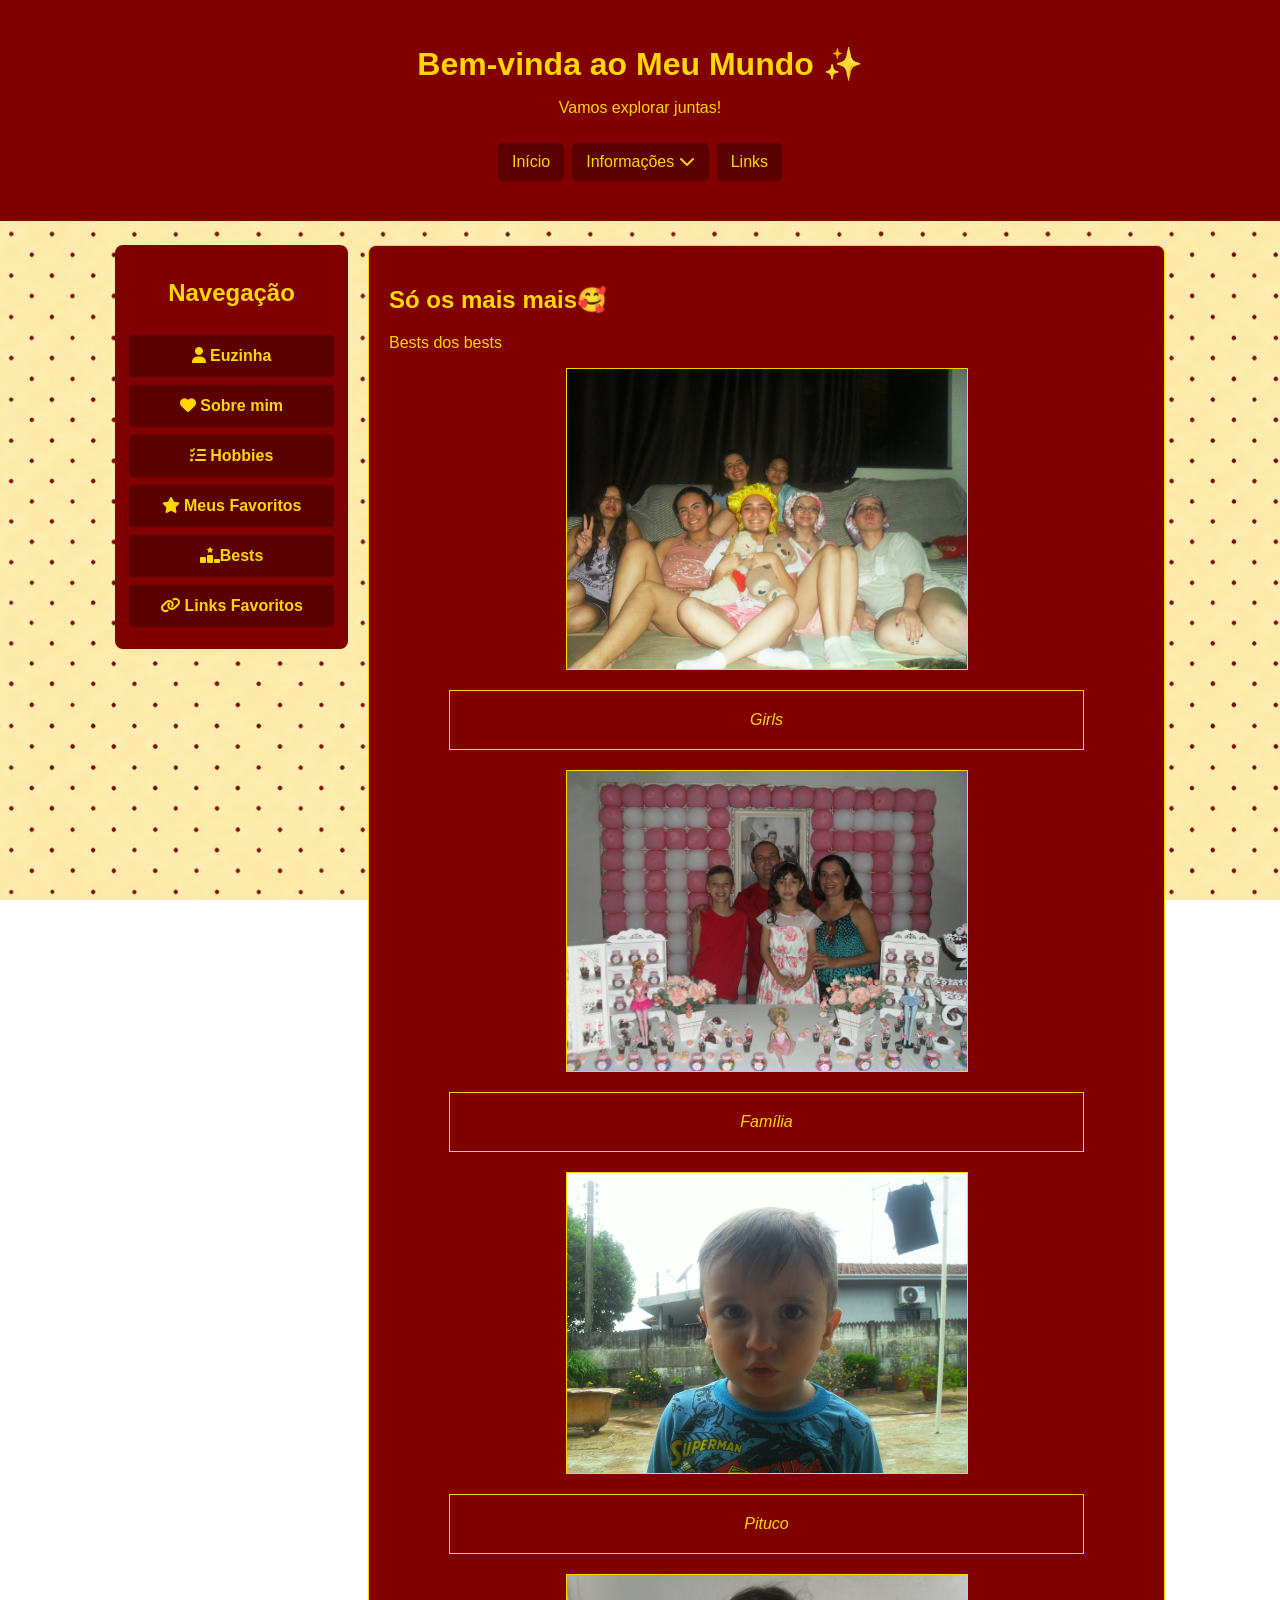
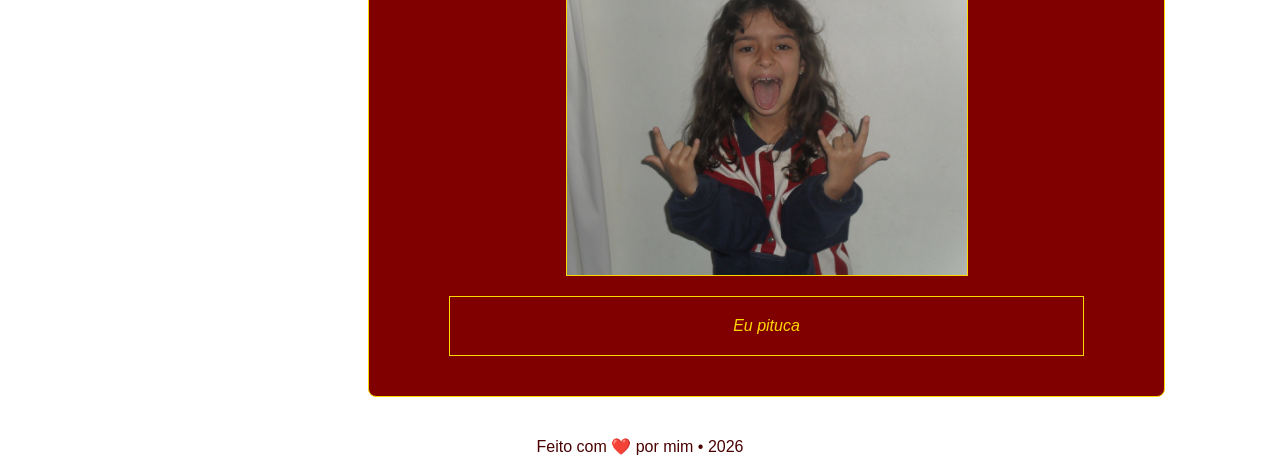
<file: Exercicios/exercicio1/bests.html>
<!DOCTYPE html>
<html lang="pt-br">
<head>
    <meta charset="UTF-8">
    <meta name="viewport" content="width=device-width, initial-scale=1.0">
    <title>Meu Cantinho | Meu Site Pessoal</title>
    <link rel="stylesheet" href="style.css">
    <!-- Font Awesome para ícones -->
    <link rel="stylesheet" href="https://cdnjs.cloudflare.com/ajax/libs/font-awesome/6.5.1/css/all.min.css">
</head>
<body>

    <!-- Cabeçalho e Menu Superior -->
    <header class="topo" id="inicio">
        <h1>Bem-vinda ao Meu Mundo ✨</h1>
        <p>Vamos explorar juntas!</p>

        <nav class="menu-horizontal">
            <ul>
                <li><a href="index..html">Início</a></li>
                <li class="dropdown">
                    <a href="#sobre">Informações <i class="fa-solid fa-chevron-down"></i></a>
                    <ul class="submenu">
                        <li><a href="sobre.html">Sobre mim</a></li>
                        <li><a href="hobbies.html">Hobbies</a></li>
                        <li><a href="favoritos.html">Favoritos</a></li>
                        <li><a href="bests.html">Bests</a></li>
                    </ul>
                </li>
                <li><a href="#links">Links</a></li>
            </ul>
        </nav>
    </header>

    <!-- Estrutura Principal -->
    <div class="pagina">
        <!-- Menu Lateral -->
        <aside class="menu-lateral">
            <h2>Navegação</h2>
            <nav>
                <ul>
                    <li><a href="#imagens"><i class="fa-solid fa-user"></i> Euzinha</a></li>
                    <li><a href="#sobre"><i class="fa-solid fa-heart"></i> Sobre mim</a></li>
                    <li><a href="#listas"><i class="fa-solid fa-list-check"></i> Hobbies</a></li>
                    <li><a href="#favoritos"><i class="fa-sharp fa-solid fa-star"></i> Meus Favoritos</a></li>
                    <li><a href="#bests"><i class="fa-solid fa-ranking-star"></i>Bests</a></li>
                    <li><a href="#links"><i class="fa-solid fa-link"></i> Links Favoritos</a></li>
                </ul>
            </nav>
        </aside>

        <!-- Conteúdo Principal -->
        <main class="conteudo">

             <!-- Bests -->
            <section id="bests" class="section">
                <h2>Só os mais mais🥰</h2>
                <p>Bests dos bests</p>
                <figure class="fav">
                    <img src="Girls.JPG" alt="girls">
                    <figcaption><i>Girls</i></figcaption>

                    <img src="Familia.JPG" alt="Família">
                    <figcaption><i>Família</i></figcaption>

                    <img src="Davi.JPG" alt="Pituco">
                    <figcaption><i>Pituco</i></figcaption>

                    <img src="eu.JPG" alt="eu">
                    <figcaption><i>Eu pituca</i></figcaption>

                </figure>
            </section>
        </main>
    </div>

    <footer>
        <p>Feito com ❤️ por mim • 2026</p>
    </footer>
</body>
</html>
</file>
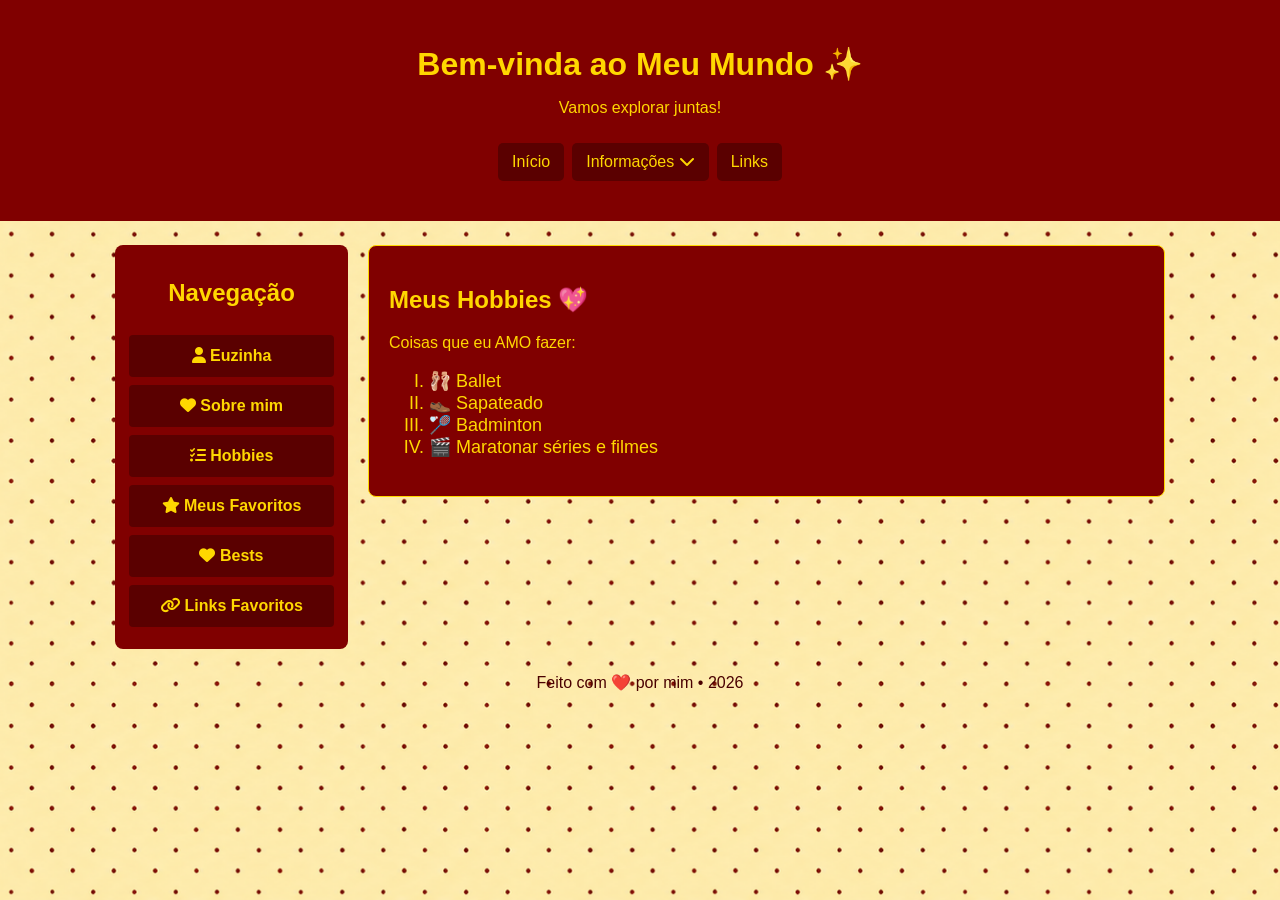
<file: Exercicios/exercicio1/hobbies.html>
<!DOCTYPE html>
<html lang="pt-br">
<head>
    <meta charset="UTF-8">
    <meta name="viewport" content="width=device-width, initial-scale=1.0">
    <title>Meu Cantinho | Meu Site Pessoal</title>
    <link rel="stylesheet" href="style.css">
    <link rel="stylesheet" href="https://cdnjs.cloudflare.com/ajax/libs/font-awesome/6.5.1/css/all.min.css">
</head>
<body>

    <header class="topo" id="inicio">
        <h1>Bem-vinda ao Meu Mundo ✨</h1>
        <p>Vamos explorar juntas!</p>

        <nav class="menu-horizontal">
            <ul>
                <li><a href="index..html">Início</a></li>
                <li>
                    <a href="index..html">Informações <i class="fa-solid fa-chevron-down"></i></a>
                    <ul class="submenu">
                        <li><a href="sobre.html">Sobre mim</a></li>
                        <li><a href="hobbies.html">Hobbies</a></li>
                        <li><a href="favoritos.html">Favoritos</a></li>
                        <li><a href="bests.html">Bests</a></li>

                    </ul>
                </li>
                <li><a href="#links">Links</a></li>
            </ul>
        </nav>
    </header>

    <div class="pagina">
        <aside class="menu-lateral">
            <h2>Navegação</h2>
            <nav>
                <ul>
                    <li><a href="#imagens"><i class="fa-solid fa-user"></i> Euzinha</a></li>
                    <li><a href="#sobre"><i class="fa-solid fa-heart"></i> Sobre mim</a></li>
                    <li><a href="#listas"><i class="fa-solid fa-list-check"></i> Hobbies</a></li>
                    <li><a href="#favoritos"><i class="fa-sharp fa-solid fa-star"></i> Meus Favoritos</a></li>
                    <li><a href="#bests"><i class="fa-notdog-duo fa-solid fa-heart"></i> Bests</a></li>
                    <li><a href="#links"><i class="fa-solid fa-link"></i> Links Favoritos</a></li>
                </ul>
            </nav>
        </aside>

        <main class="conteudo">

            <!-- Hobbies -->
            <section id="listas" class="section">
                <h2>Meus Hobbies 💖</h2>
                <p>Coisas que eu AMO fazer:</p>
                <ul class="lista-conteudo">
                    <li><span class="icon">🩰</span> Ballet</li>
                    <li><span class="icon">👞</span> Sapateado</li>
                    <li><span class="icon">🏸</span> Badminton</li>
                    <li><span class="icon">🎬</span> Maratonar séries e filmes</li>
                </ul>
            </section>
        </main>
    </div>

    <footer>
        <p>Feito com ❤️ por mim • 2026</p>
    </footer>

</body>
</html>
</file>
<file: Exercicios/exercicio1/style.css>
html {
    scroll-behavior: smooth;
    scrollbar-color: #800000 gold;
}

body {
    margin: 0;
    min-height: 100vh;
    font-family:Arial, Helvetica, sans-serif;
    color: #4a0000;
    background-image: url("retro.png");
    background-size: cover;
    background-position: center;
    background-repeat: no-repeat;
    background-attachment: fixed;
}
/* Cabeçalho */
.topo {
    background-color: #800000;
    color: gold;
    padding: 24px;
    text-align: center;
    font-family:'Lucida Sans', 'Lucida Sans Regular', 'Lucida Grande', 'Lucida Sans Unicode', Geneva, Verdana, sans-serif;
}

.topo h1 {
    margin-bottom: 8px;
}

.menu-horizontal ul {
    display: flex;
    gap: 8px;
    padding: 0px;
    list-style: none;
    justify-content: center;
    font-family:'Lucida Sans', 'Lucida Sans Regular', 'Lucida Grande', 'Lucida Sans Unicode', Geneva, Verdana, sans-serif;
}

.menu-horizontal a {
    display: block;
    background-color: #5a0000;
    color: gold;
    text-decoration: none;
    padding: 10px 14px;
    border-radius: 5px;
    margin-top: 10px;
}

.menu-horizontal a:hover {
    background-color: gold;
    color: #800000;
    cursor: pointer;
}

.menu-horizontal .submenu {
    display: none;
}

.menu-horizontal li:hover .submenu {
    display: block;
}

.pagina {
    display: flex;
    align-items: flex-start;
    max-width: 1050px;
    margin: 24px auto;
}

.menu-lateral {
    width: 205px;
    background-color: #800000;
    padding: 14px;
    border-radius: 8px;
    font-family:'Lucida Sans', 'Lucida Sans Regular', 'Lucida Grande', 'Lucida Sans Unicode', Geneva, Verdana, sans-serif;
}

.menu-lateral h2 {
    text-align: center;
    padding-bottom: 8px;
    color: gold;
}

.menu-lateral ul {
    list-style: none;
    margin: 0;
    padding: 0;
}

.menu-lateral a {
    display: block;
    padding: 12px 10px;
    color: gold;
    text-decoration: none;
    background-color: #5a0000;
    border-radius: 4px;
    margin-bottom: 8px;
    text-align: center;
    font-weight: bold;
}

.menu-lateral a:hover {
    background-color: #876c00;
}

.conteudo {
    flex: 1;
    margin-left: 20px;
}

img{
    width: 400px;
}
.section {
    padding: 20px;
    margin-bottom: 16px;
    background-color: #800000;
    border: 1px solid gold;
    border-radius: 8px;
    color: gold;
}

.imagem {
    border: 2px solid gold;
    border-radius: 4px;
}

.lista-conteudo {
    font-size: 18px;
    list-style: upper-roman;
}

.link {
    display: inline-block;
    background-color: gold;
    color: #4a0000;
    padding: 10px;
    text-decoration: none;
    border-radius: 8px;
    margin-top: 10px;
}

.link:hover {
    background-color: #4a0000;
    color: gold;
}

footer{
    text-align: center;
}

.fav figcaption{
    text-align: center;
    padding: 20px;
    border: 1px solid gold;
    margin: 20px;
}

.fav img{
    display: block;
    margin-left: auto;
    margin-right: auto;
    border: 1px solid gold;
}
</file>
